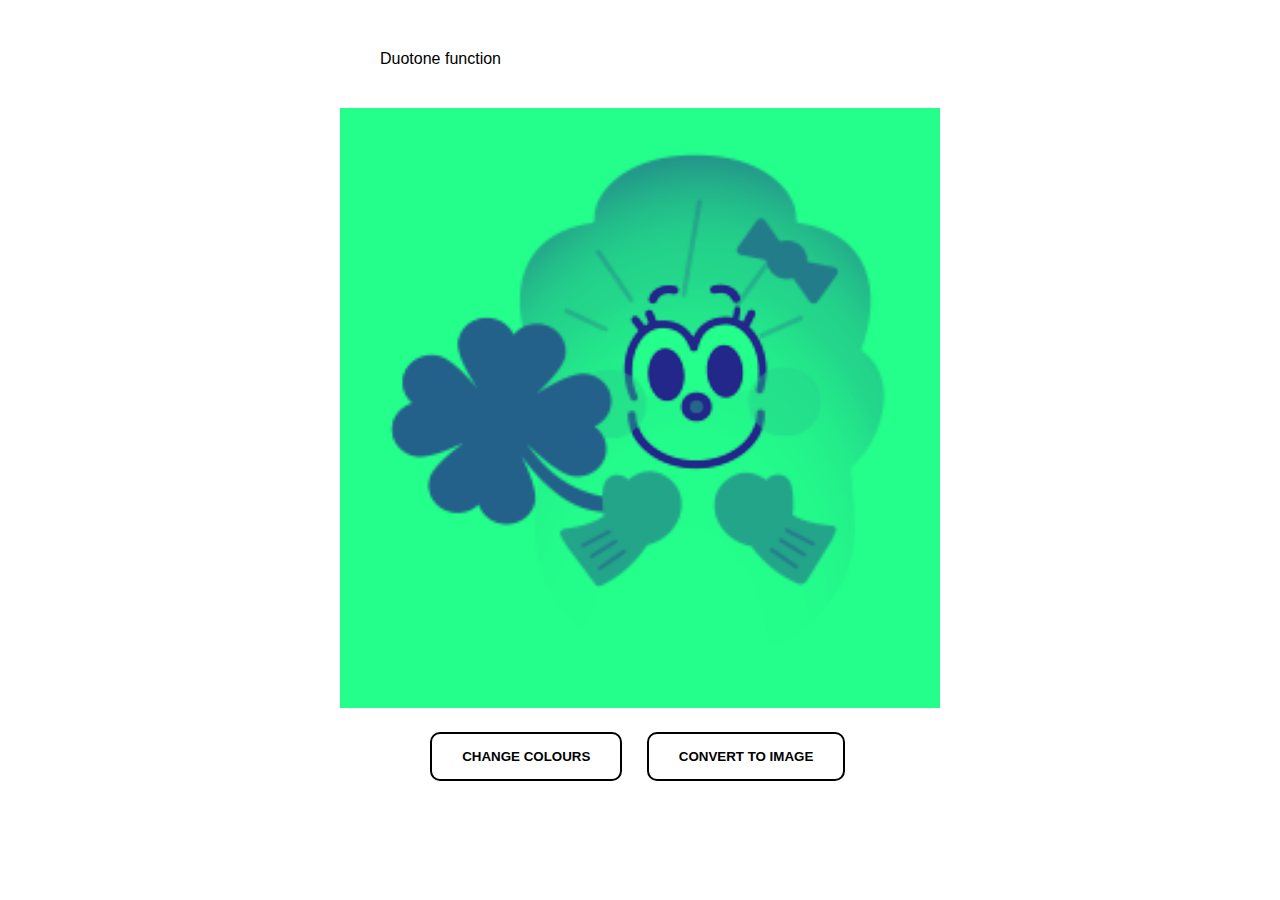
<file: aquarium/sample2.html>
<!DOCTYPE html>
<html>
  <head>
    <meta http-equiv="Content-Type" content="text/html;charset=utf-8" />
    <title>Duotone Filter</title>
    <style>
      body {
        margin: 0;
        font-size: 16px;
        font-family: "Helvetica Neue", Helvetica;
      }

      #main {
        width: 600px;
        margin: 50px auto;
        text-align: center;
      }

      p {
        text-align: left;
        margin: 40px;
      }

      button {
        font-weight: 600;
        margin: 20px 10px;
        padding: 15px 30px;
        border: 2px solid black;
        background-color: white;
        border-radius: 10px;
        color: black;
        transition: all 0.3s ease;
        text-transform: uppercase;
      }

      button:hover {
        cursor: pointer;
        background-color: black;
        color: white;
      }
    </style>
  </head>
  <body>
    <div id="main">
      <p>Duotone function</p> 
      <canvas id="duotone" width="600" height="600"></canvas>
      <button onclick="randomizeColors()">Change Colours</button>
      <button onclick="downloadImage()">Convert to Image</button>
      <img id="image"> 
    </div>
  </body>


  <script>
    // Script to use the Duotone function

    function randomIndex() {
        return Math.floor(Math.random() * 3);
    }

    function drawText(ctx) {
        // Draws text on top of the duotone image
        ctx.fillStyle = "#FFFFFF";
        ctx.font = "bold 96px Arial";
        ctx.textBaseline = "bottom";
        // ctx.fillText("Avicii", 100, 480); // draws text
        // ctx.fillRect(0, 430, 80, 12); // draws the line
        ctx.textBaseline = "top";
    }

    function randomizeColors() {
        // Arrays of colors, with a random index chosen when clicked.
        let primary = ["#f65e35", "#00ff36", "#77acd4"];
        let secondary = ["#1e3265", "#23278a", "#033dc5"];
        let ind = randomIndex();

        // Duotone called with the appropriate arguments
        Duotone(
            "duotone",
            "assets/a1.png",
            primary[ind],
            secondary[ind],
            drawText
        );
    }

    function downloadImage() {
        // function to convert the canvas into a png image and set it as the src of the img tag
        document.querySelector("#image").src = document
          .querySelector("#duotone")
          .toDataURL("image/png");
    }

    // initial call
    randomizeColors();

    function Duotone(id, src, primaryClr, secondaryClr, actions = (ctx) => null) {
        let canvas = document.getElementById(id);
        let ctx = canvas.getContext("2d");

        let downloadedImg = new Image();
        downloadedImg.crossOrigin = ""; // to allow us to manipulate the image without tainting canvas
        downloadedImg.onload = function () {
            ctx.drawImage(downloadedImg, 0, 0, canvas.width, canvas.height); // draws image to canvas on load
            // Converts to grayscale by averaging the values of each pixel
            imageData = ctx.getImageData(0, 0, 800, 800);
            const pixels = imageData.data;
            for (let i = 0; i < pixels.length; i += 4) {
            const red = pixels[i];
            const green = pixels[i + 1];
            const blue = pixels[i + 2];
            // Using relative luminance to convert to grayscale
            const avg = Math.round((0.299 * red + 0.587 * green + 0.114 * blue) * 1);
            pixels[i] = avg;
            pixels[i + 1] = avg;
            pixels[i + 2] = avg;
            }
            // Puts the grayscaled image data back into the canvas
            ctx.putImageData(imageData, 0, 0);
            // puts the duotone image into canvas with multiply and lighten
            ctx.globalCompositeOperation = "multiply";
            ctx.fillStyle = primaryClr; // colour for highlights
            ctx.fillRect(0, 0, canvas.width, canvas.height);
            // lighten
            ctx.globalCompositeOperation = "lighten";
            // ctx.fillStyle = secondaryClr; // colour for shadows
            ctx.fillStyle = secondaryClr; // colour for shadows
            ctx.fillRect(0, 0, canvas.width, canvas.height);
            // calls any other draws that you want through the function parameter passed in
            actions(ctx);
        };
        downloadedImg.src = src; // source for the image
    }
  </script>
</html>
</file>
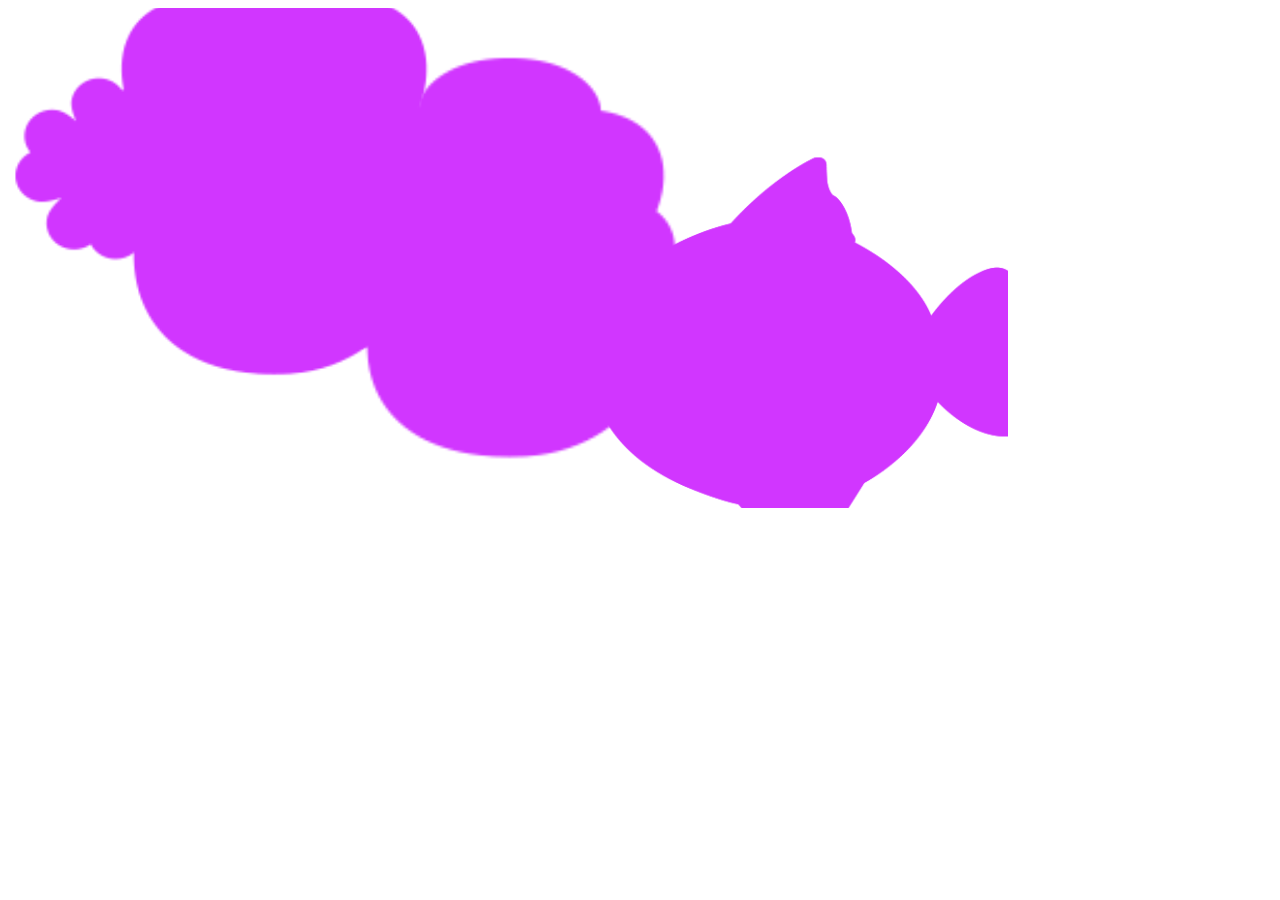
<file: aquarium/sample4.html>
<!DOCTYPE html>
<html>
<head>
	<meta charset='UTF-8'>
	
	<title>SVG</title>
		
	<style>
.icon {
  display: inline-block;
  width: 500px;
  height: 500px;
  overflow: hidden;
}
.icon-del {
  background: url("assets/a1.png") no-repeat center;
}
.icon > .icon {
  position: relative;
  left: -80px;
  border-right: 80px solid transparent;
  -webkit-filter: drop-shadow(80px 0);
  filter: drop-shadow(rgb(204, 51, 255) 80px 0);
}

.imgicon1 {
  -webkit-filter: drop-shadow(80px 0);
  filter: drop-shadow(rgb(204, 51, 255) 80px 0);
}

.imgicon2 {
  -webkit-filter: url(#f2);
  filter: url(#f2);
}
  </style>
</head>
<body>
    <svg x=0 y=0 width=1000 height=500 color-interpolation-filters="sRGB">
      <defs>
        <filter id="f1" x="0" y="0" width="100%" height="100%">          
          <feOffset result="offOut" in="SourceGraphic" dx="20" dy="20" />
          <feBlend in="SourceGraphic" in2="offOut" mode="normal" />
        </filter>
              
        <filter id="f2" x="0" y="0" width="100%" height="100%">
          <feColorMatrix type="matrix" values="0 0 0 0 0.82
                                               0 0 0 0 0.21 
                                               0 0 0 0 1 
                                               0 0 0 1 0" />
        </filter>
      </defs>    
      <!-- <image filter="url(#f1)" class="imgicon1" xlink:href="assets/a1.png"  x="0" y="0" height="100%" width="100%"/> -->
      <image class="imgicon2" xlink:href="assets/a1.png" x="-280" y="-100" height="100%" width="100%" /> 
      <image class="imgicon2" xlink:href="assets/b1.png" x="0" y="0" height="100%" width="100%" /> 
      <image class="imgicon2" xlink:href="assets/c1.png" x="300" y="100" height="100%" width="100%" /> 
      
    </svg>
</body>
</html>
</file>
